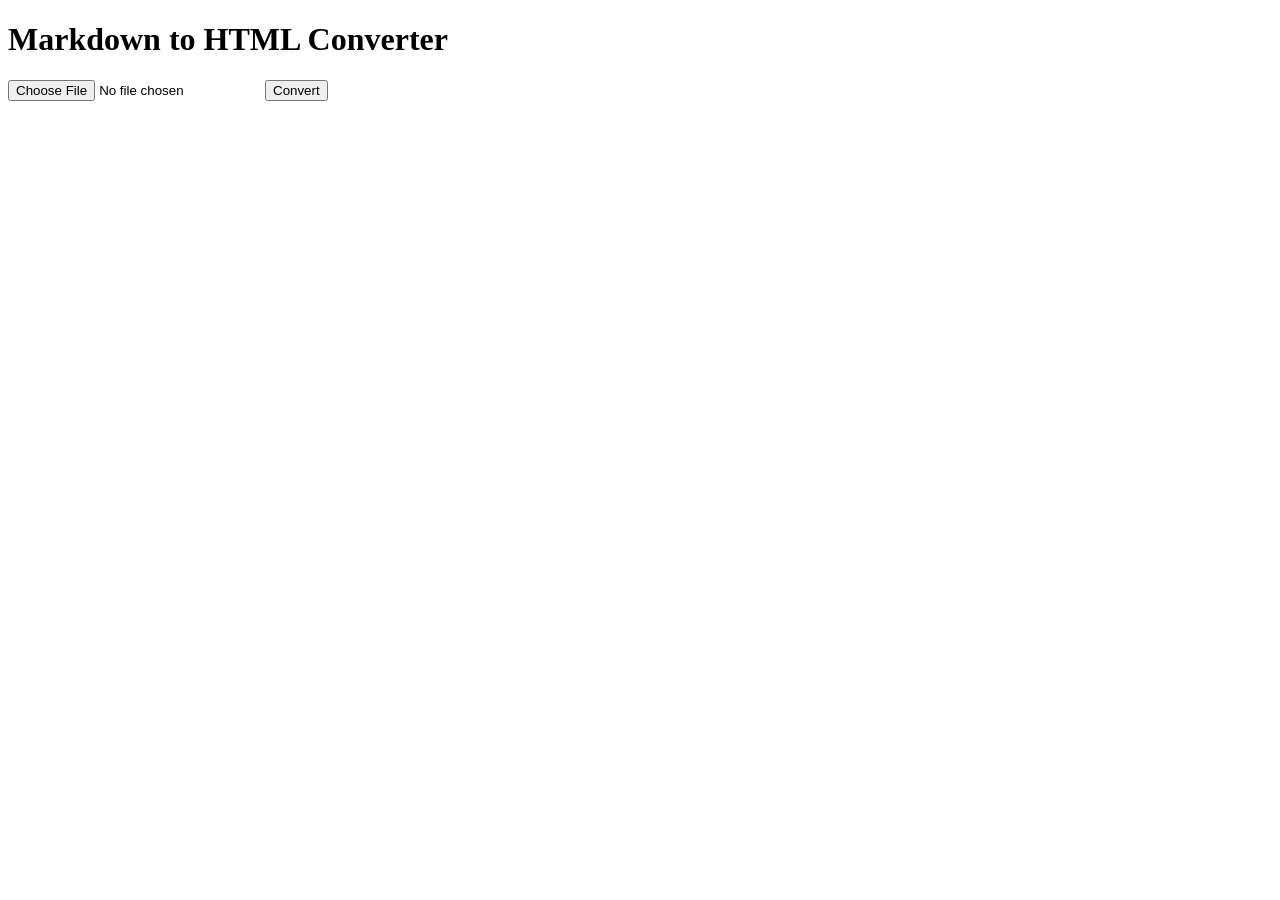
<file: index.html>
<!doctype html>
<html lang="en">
<head>
	<meta charset="utf-8">
	<meta name="viewport" content="width=device-width,initial-scale=1">
	<title>Markdown to HTML Converter</title>
	</head>
<body>
	<div class="card">
		<h1>Markdown to HTML Converter</h1>

		<div class="controls">
			<input id="mdFile" type="file" accept=".md,text/markdown,text/plain">
			<button id="convertBtn">Convert</button>
		</div>
		
	</div>

	<footer></footer>

	<script>
	</script>
</body>
</html>
</file>
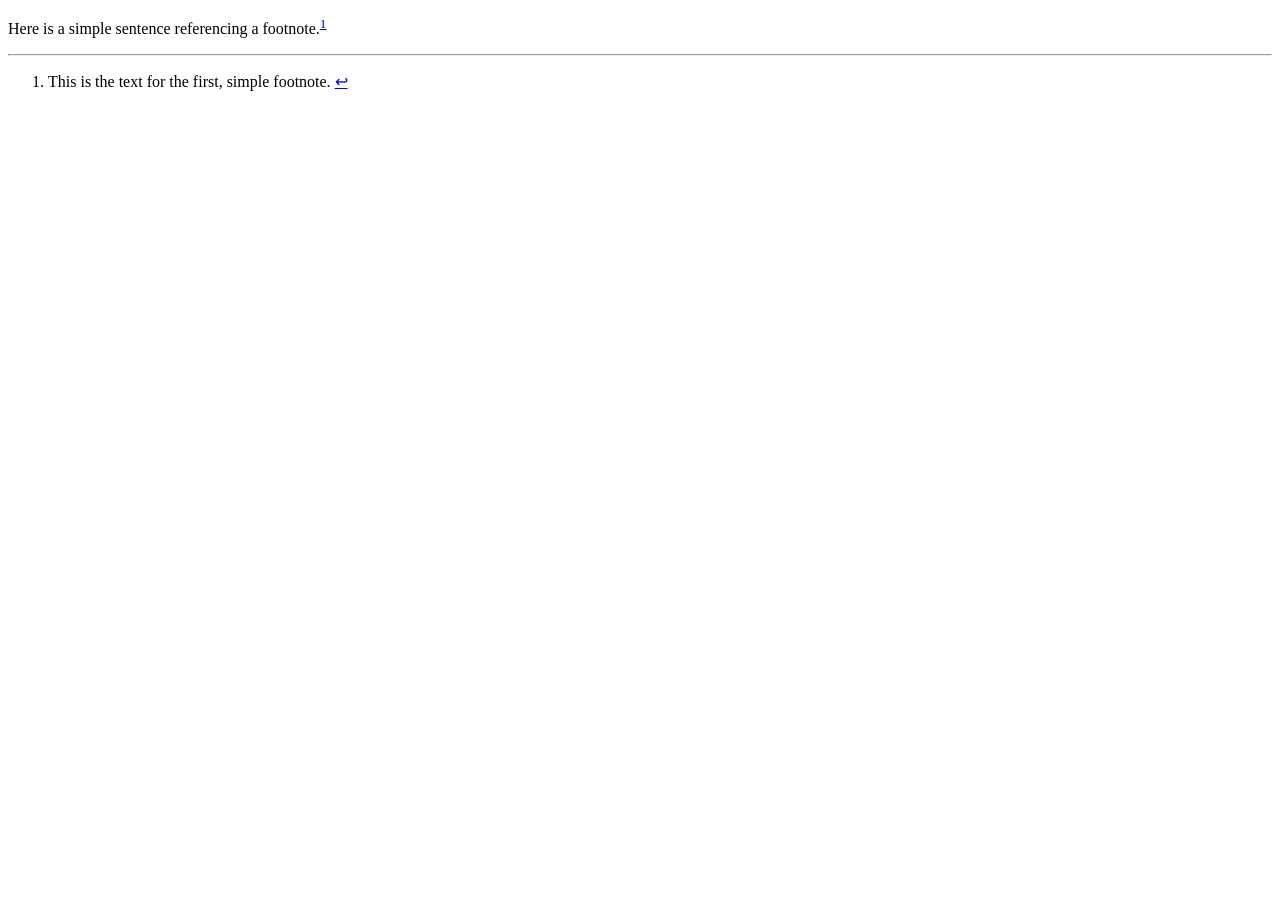
<file: testing/footnote.html>
<!DOCTYPE html>
<html lang="en">
<head>
    <meta charset="UTF-8">
    <meta name="viewport" content="width=device-width, initial-scale=1.0">
    <title>Converted Document</title>
</head>
<body>
<p>Here is a simple sentence referencing a footnote.<sup id="fnref:1"><a href="#fn:1" class="footnote-ref">1</a></sup></p>
<div class="footnote">
<hr />
<ol>
<li id="fn:1">
<p>This is the text for the first, simple footnote.&#160;<a href="#fnref:1" class="footnote-backref">&#8617;</a></p>
</li>
</ol>
</div>
</body>
</html>
</file>
